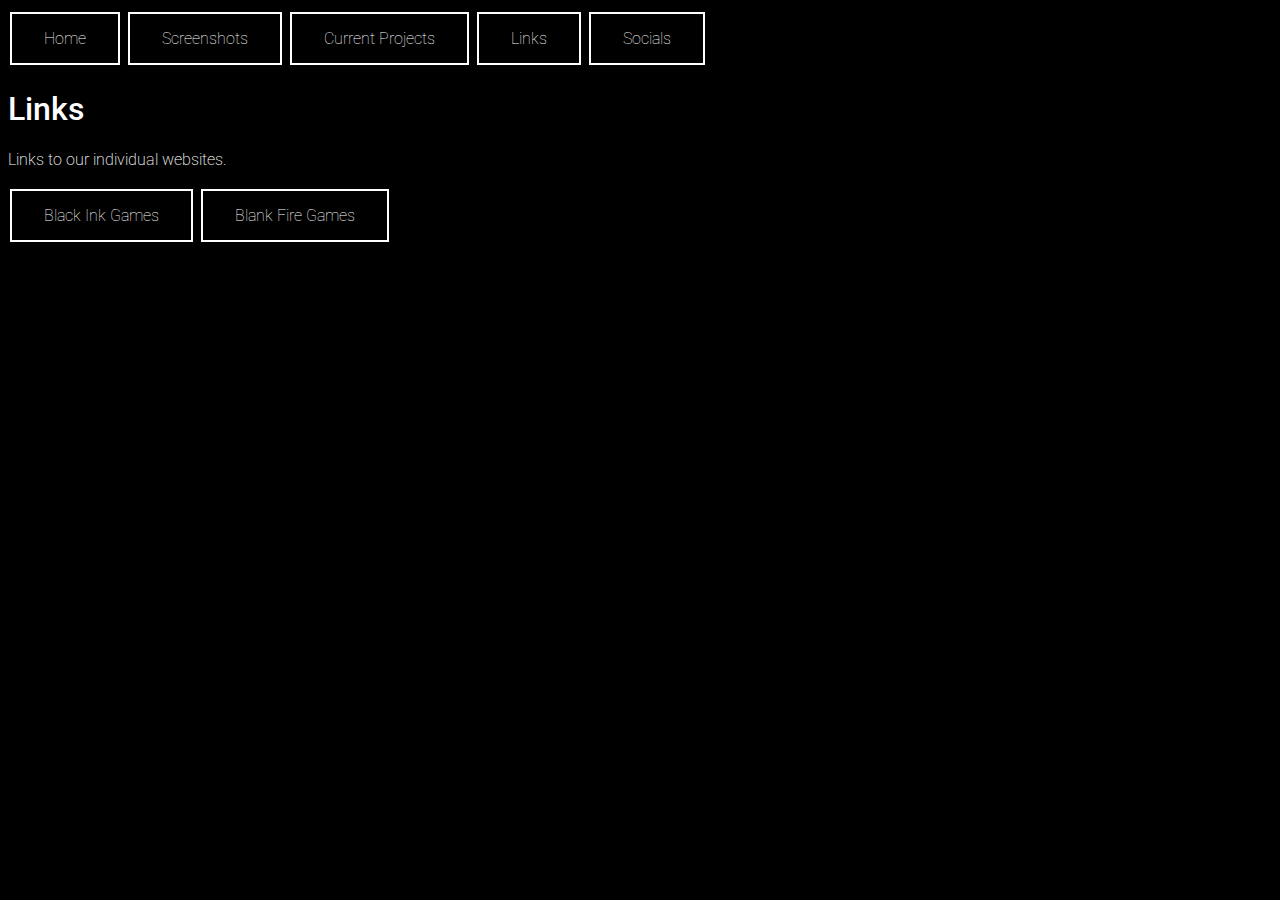
<file: links.html>
<!DOCTYPE html>
<html lang="en">
    <head>
        <meta charset="UTF-8">
        <title> Blackfire Interactive - Links </title>
        <link rel="icon" type="image/x-icon" href="/Images/Favicon.ico">
        <link href="https://fonts.googleapis.com/css2?family=Roboto:wght@300;400;500;700&display=swap" rel="stylesheet">
        <link rel="stylesheet" href="style.css">
    </head>
    <body>
        <div id="main">
            <button class="button" onclick="document.location='/'"> Home </button> <button class="button" onclick="document.location='/screenshots'"> Screenshots </button> <button class="button" onclick="document.location='/projects'"> Current Projects </button> <button class="button" onclick="document.location='/links'"> Links </button> <button class="button" onclick="document.location='/socials'"> Socials </button>
            <h1> Links </h1>
            <p> Links to our individual websites. </p>
            <p> 
                <!-- Add more text here </br> -->
            </p>
            <a class="button" href="https://black-ink-games.blackfire-interactive.website"> Black Ink Games </a> <a class="button" href="https://blankfiregames.blackfire-interactive.website"> Blank Fire Games </a>
        </div>
    </body>
</html>
</file>
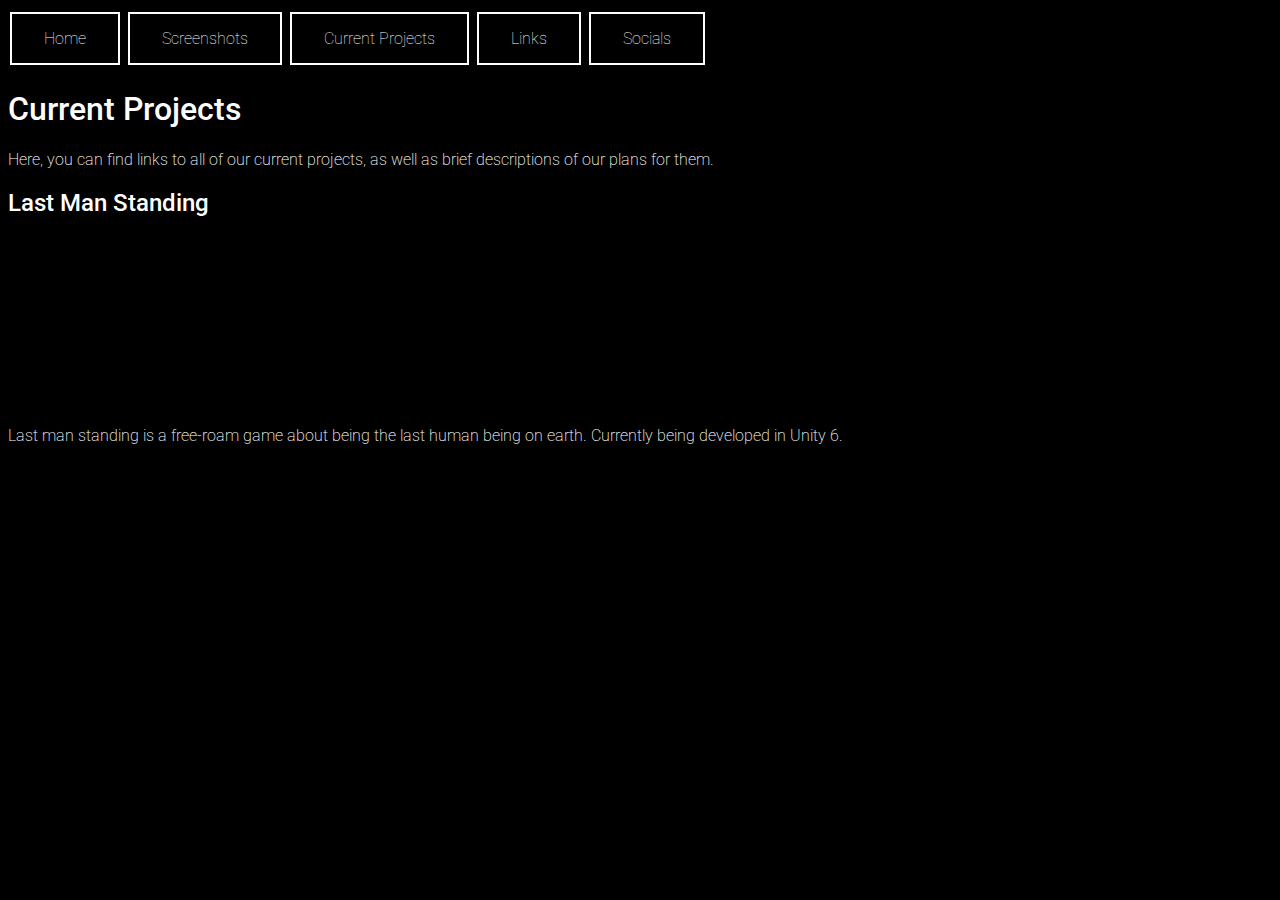
<file: projects.html>
<!DOCTYPE html>
<html lang="en">
    <head>
        <meta charset="UTF-8" name="viewport" content="width=device-width, initial-scale=1.0">
        <title> Blackfire Interactive - Current Projects </title>
        <link rel="icon" type="image/x-icon" href="/Images/Favicon.ico">
        <link href="https://fonts.googleapis.com/css2?family=Roboto:wght@300;400;500;700&display=swap" rel="stylesheet">
        <link rel="stylesheet" href="style.css">
    </head>
    <body>
        <div id="main">
        <nav>
            <div id="navbar-container"></div>
            <script>
                fetch("navbar.html")
                .then(response => response.text())
                .then(data =>
                    {
                        document.getElementById('navbar-container').innerHTML = data;
                    }
                );
            </script>
        </nav>
            <h1> Current Projects </h1>
            <p> Here, you can find links to all of our current projects, as well as brief descriptions of our plans for them. </p>
            <p> 
                <!-- Add more text here </br> -->
            </p>
            <h2> Last Man Standing </h2>
            <iframe
            frameborder="0"
            src="https://itch.io/embed/3166629?border_width=2&amp;bg_color=000000&amp;fg_color=ffffff&amp;link_color=ffffff&amp;border_color=ffffff"
            width="554"
            height="169">
                <a href="https://blackfire-interactive.itch.io/last-man-standing"> Last Man Standing by Blackfire Interactive </a>
            </iframe>
            <p> Last man standing is a free-roam game about being the last human being on earth. Currently being developed in Unity 6. </p>
        </div>
    </body>
</html>
</file>
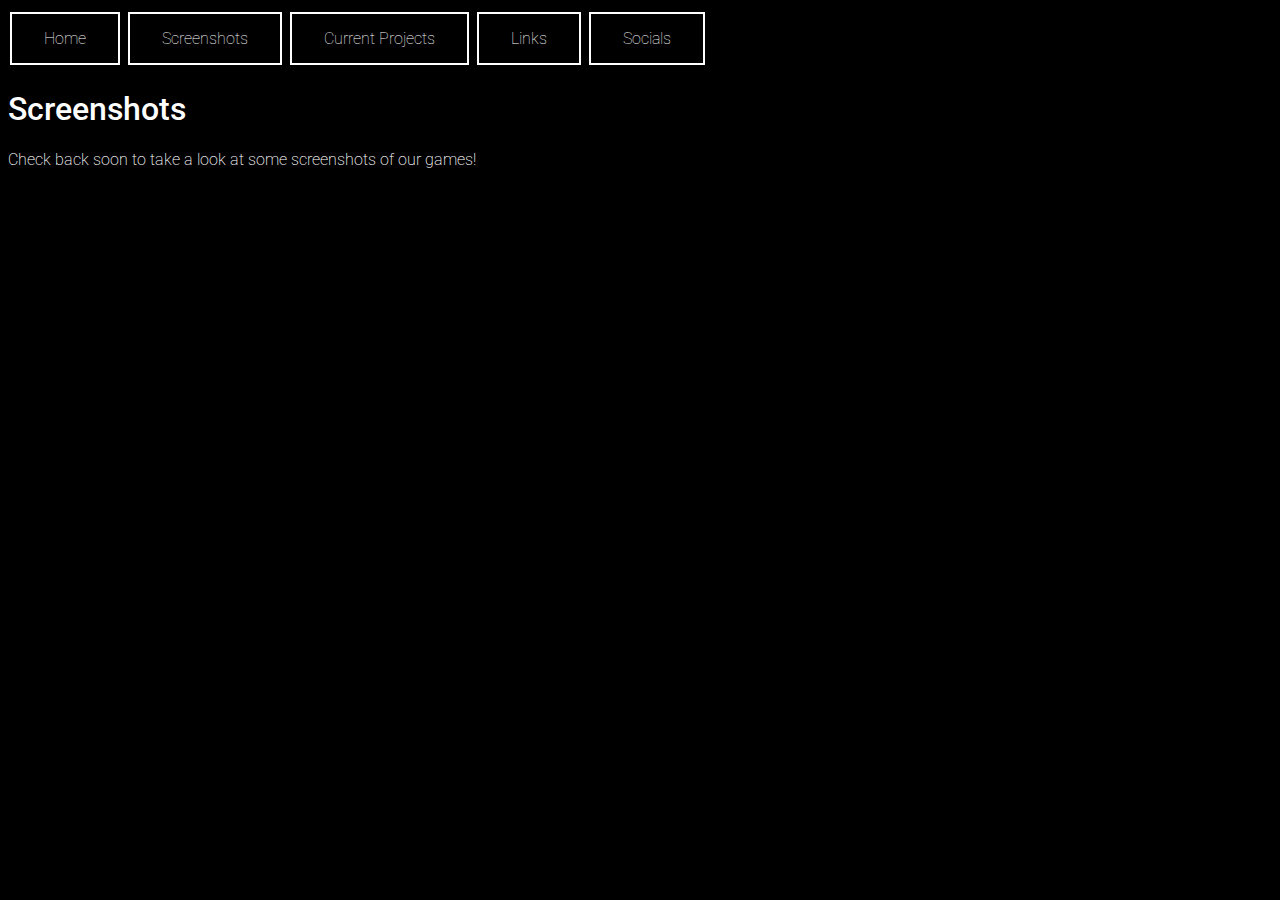
<file: screenshots.html>
<!DOCTYPE html>
<html lang="en">
    <head>
        <meta charset="UTF-8">
        <title> Blackfire Interactive - Screenshots </title>
        <link rel="icon" type="image/x-icon" href="/Images/Favicon.ico">
        <link href="https://fonts.googleapis.com/css2?family=Roboto:wght@300;400;500;700&display=swap" rel="stylesheet">
        <link rel="stylesheet" href="style.css">
    </head>
    <body>
        <div id="main">
            <button class="button" onclick="document.location='/'"> Home </button> <button class="button" onclick="document.location='/screenshots'"> Screenshots </button> <button class="button" onclick="document.location='/projects'"> Current Projects </button> <button class="button" onclick="document.location='/links'"> Links </button> <button class="button" onclick="document.location='/socials'"> Socials </button>
            <h1> Screenshots </h1>
            <p> Check back soon to take a look at some screenshots of our games! </p>
            <p> 
                <!-- Add more text here  </br> -->
            </p>
        </div>
    </body>
</html>
</file>
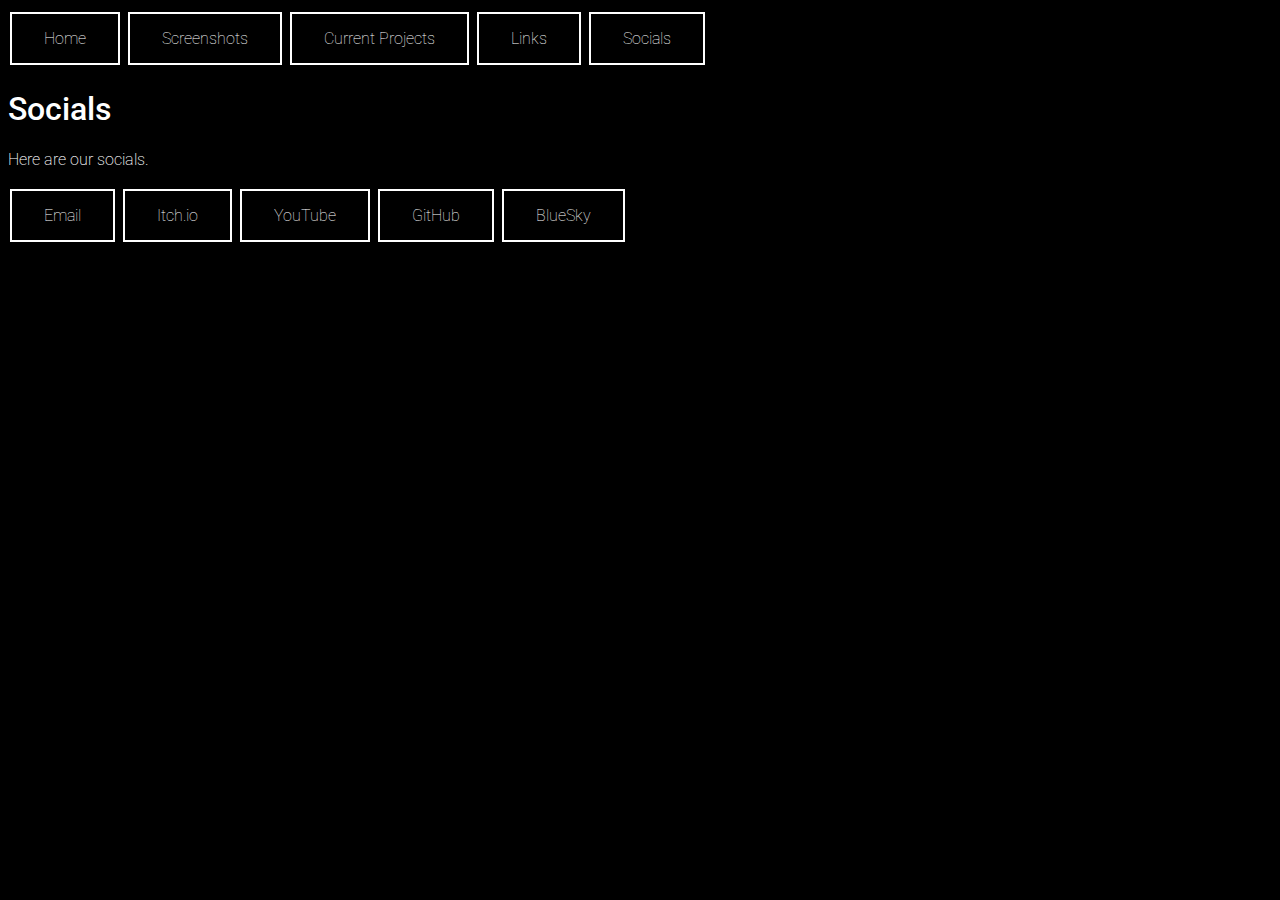
<file: socials.html>
<!DOCTYPE html>
<html lang="en">
    <head>
        <meta charset="UTF-8">
        <title> Blackfire Interactive - Screenshots </title>
        <link rel="icon" type="image/x-icon" href="/Images/Favicon.ico">
        <link href="https://fonts.googleapis.com/css2?family=Roboto:wght@300;400;500;700&display=swap" rel="stylesheet">
        <link rel="stylesheet" href="style.css">
    </head>
    <body>
        <div id="main">
            <button class="button" onclick="document.location='/'"> Home </button> <button class="button" onclick="document.location='/screenshots.html'"> Screenshots </button> <button class="button" onclick="document.location='/projects.html'"> Current Projects </button> <button class="button" onclick="document.location='/links.html'"> Links </button> <button class="button" onclick="document.location='/socials.html'"> Socials </button>
            <h1> Socials </h1>
            <p> Here are our socials. </p>
            <p> 
                <!-- Add more text here </br> -->
            </p>
            <a class="button" href="mailto://info@blackfire-interactive.website"> Email </a> <a class="button" href="https://blackfire-game-studios.itch.io/"> Itch.io </a>
            <a class="button" href="https://www.youtube.com/@BlackfireInteractive"> YouTube </a> <a class="button" href="https://github.com/Blackfire-Interactive"> GitHub </a>
            <a class="button" href="https://bsky.app/profile/blackfire-interactive.website"> BlueSky </a>
        </div>
    </body>
</html>
</file>
<file: style.css>
body {
    background-color: #000000;
    font-family: 'Roboto', sans-serif;
}

.button {
    background-color: #ffffff00;
    color: #ffffff;
    border: 2px solid #ffffff;
    padding: 15px 32px;
    text-align: center;
    text-decoration: none;
    display: inline-block;
    font-size: 16px;
    margin: 4px 2px;
    cursor: pointer;
    font-family: 'Roboto', sans-serif;
    font-weight: lighter;
    user-select: none;
}
.button:hover {
    background-color: #ffffff;
    color: #000000;
}

.navbar {
    display: flex;
    flex-wrap: nowrap;
    gap: 6px;
}

#main {
    color: #ffffff;
}
#main p {font-weight: 200;}
#main h1, #main h2, #main h3, #main h4, #main h5, #main h6 {font-weight: 500;}
</file>
